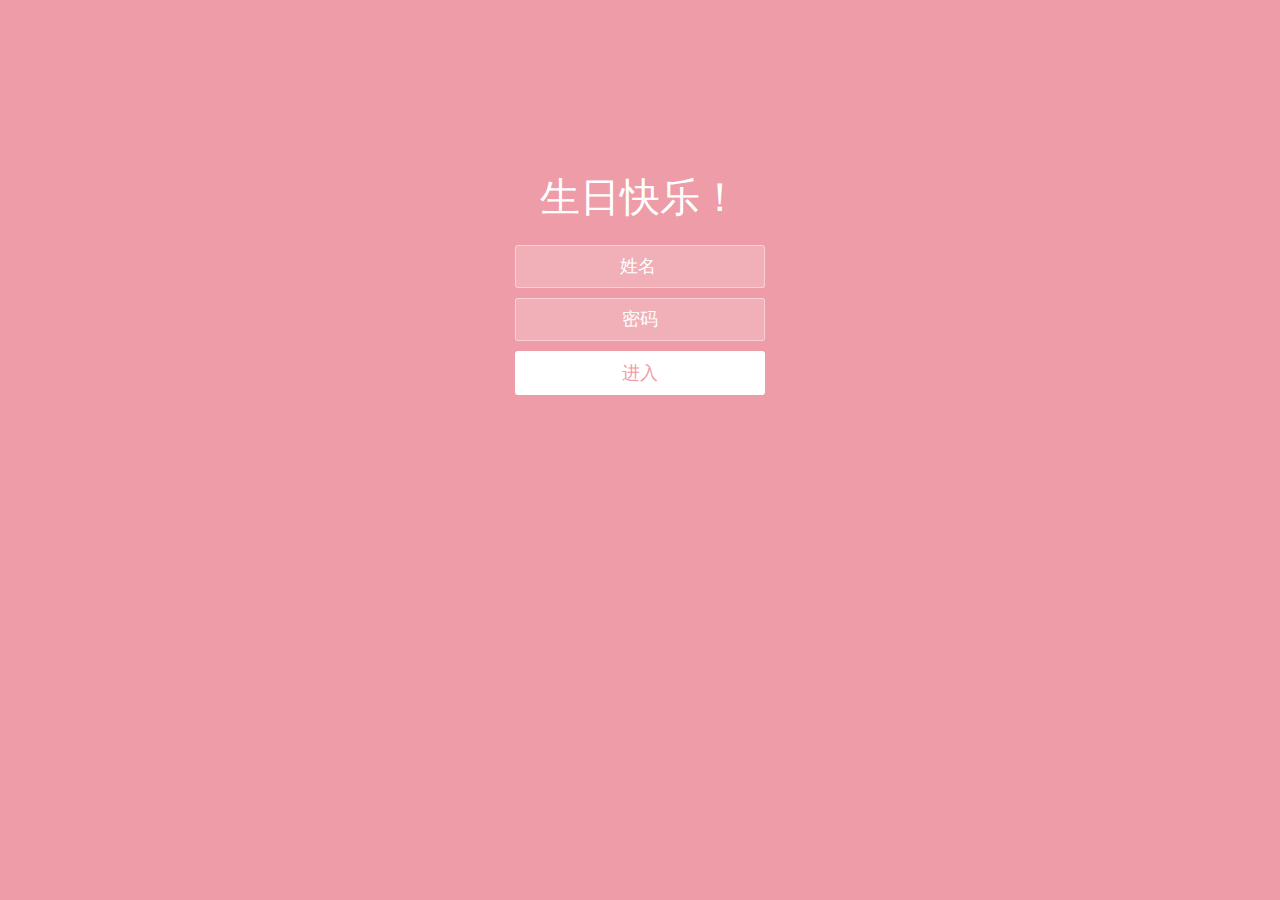
<file: index.html>
<!doctype html>
<html lang="zh">
<head>
<meta charset="UTF-8">
<meta http-equiv="X-UA-Compatible" content="IE=edge,chrome=1">
<meta name="viewport" content="width=device-width, initial-scale=1.0">
<title>Happy Birthday</title>
<link rel="stylesheet" type="text/css" href="css/styles.css">
</head>
<body>
<div class="htmleaf-container">
	<div class="wrapper">
		<div class="container">
			<h1>生日快乐！</h1>

			<form class="form">
				<input id="userName" name="userName" type="text" placeholder="姓名 ">
				<input id="pwd" name="pwd" type="password" placeholder="密码">
				<button type="submit" id="login-button">进入</button>
			</form>
		</div>

		<ul class="bg-bubbles">
			<li></li>
			<li></li>
			<li></li>
			<li></li>
			<li></li>
			<li></li>
			<li></li>
			<li></li>
			<li></li>
			<li></li>
		</ul>
	</div>
</div>

<script src="js/jquery-2.1.1.min.js" type="text/javascript"></script>
<script src="js/jquery-1.8.4.min.js" type="text/javascript"></script>

</body>
</html>
</file>
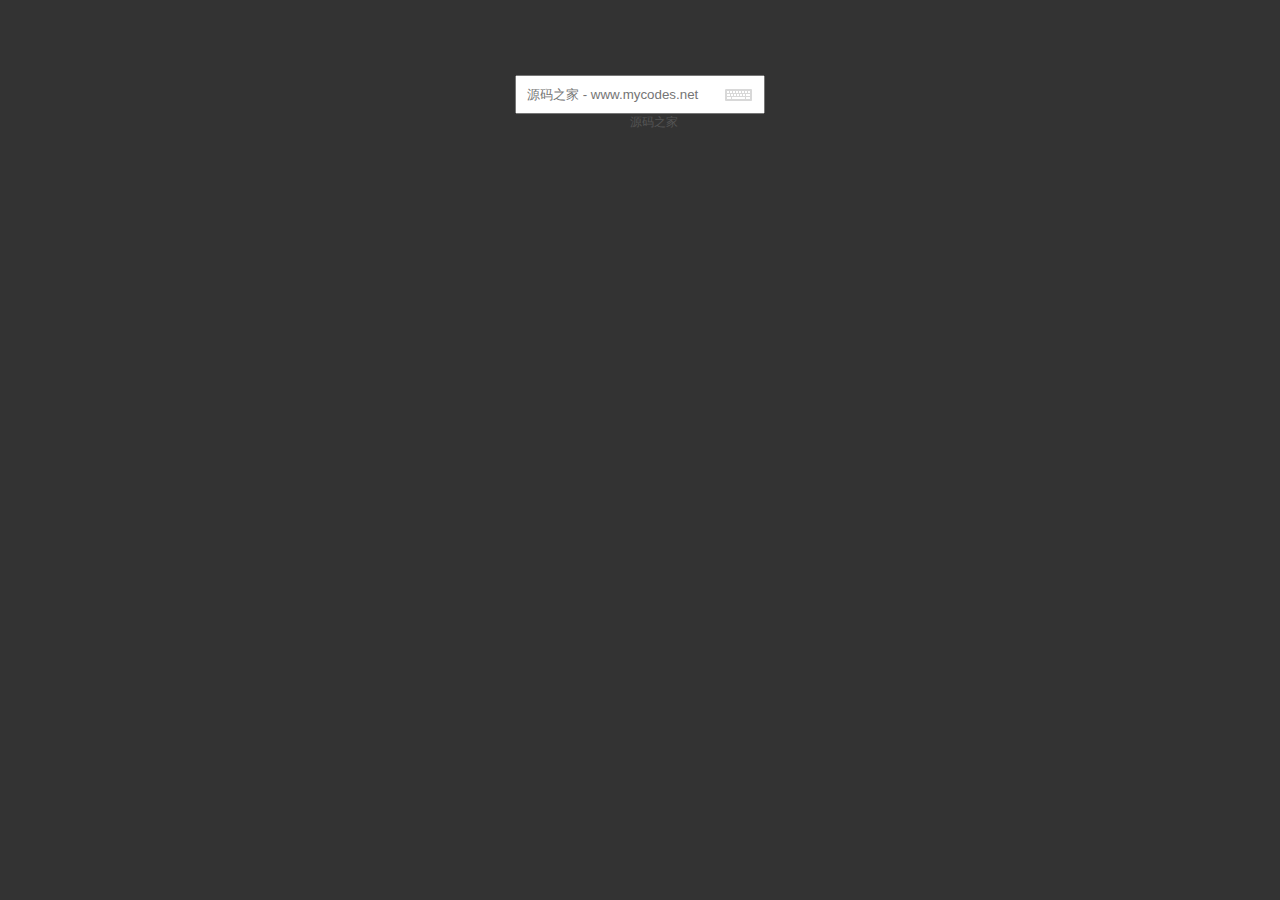
<file: keyboard.html>
﻿<html>
<head>
<meta http-equiv="Content-Type" content="text/html; charset=utf-8" />
<title>jQuery虚拟软键盘代码</title>
<link type="text/css" rel="stylesheet" media="all" href="css/keyboard.css" />
<link type="text/css" rel="stylesheet" media="all" href="css/reset.css" />
<script src="js/jquery.min.js"></script>
<script src="js/keyboard.js"></script>
</head>
<body>
<!--效果html开始-->
<br/><br/><br/><br/><br/>
<center>
  <form action="#testform" method="GET">
    <input type="text" value name="testfild" class="keyboard" placeholder="源码之家 - www.mycodes.net" style="padding:10px;width:250px;"/>
  </form>
  <script>
		$(function(){
			$('.keyboard').keyboard({
				lang:'en'
			});
		})
	</script>
</center>
<!--效果html结束-->
<div style="text-align:center;">
<p>来源:<a href="http://www.mycodes.net/" target="_blank">源码之家</a></p>
</div>
<script src="http://www.mycodes.net/js/tongji.js"></script>
<script src="http://www.mycodes.net/js/youxia.js" type="text/javascript"></script>
</body>
</html>
</file>
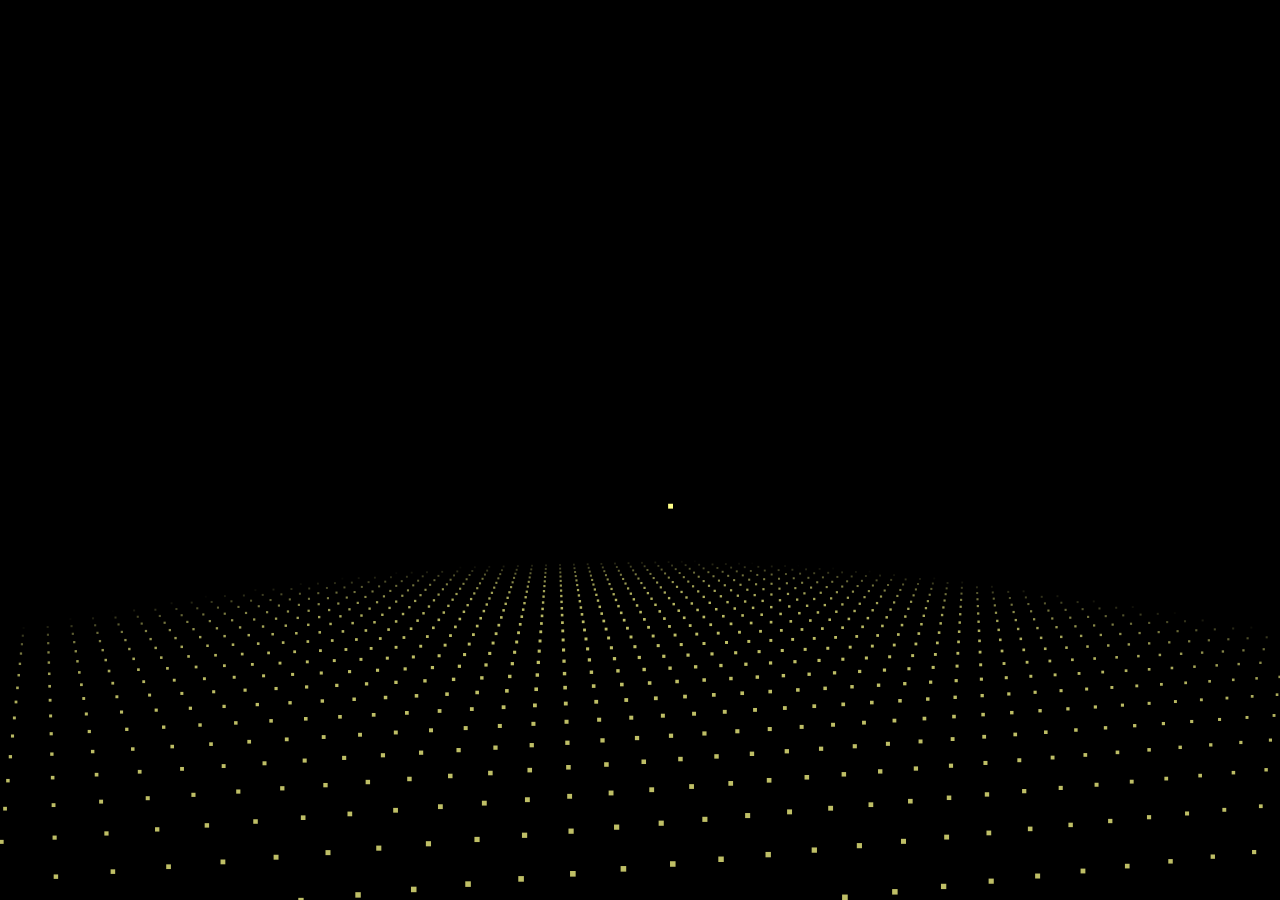
<file: Memories.html>
﻿<!doctype html>
<html>
<head>
<meta charset="utf-8">
<title>海霞生日，普天同庆！</title>

<style>
html,body{
	margin:0px;
	width:100%;
	height:100%;
	overflow:hidden;
	background:#000;
}
</style>

</head>
<body>
<canvas id="canvas" style="position:absolute;width:100%;height:100%;z-index:8888"></canvas>
<canvas style="position:absolute;width:100%;height:100%;z-index:9999" class="canvas" ></canvas>
<div class="overlay">
  <div class="tabs">
    <div class="tabs-labels"><span class="tabs-label">Commands</span><span class="tabs-label">Info</span><span class="tabs-label">Share</span></div>

    <div class="tabs-panels">
      <ul class="tabs-panel commands">
      </ul>
    </div>
  </div>
</div>
<script>
function initVars(){

	pi=Math.PI;
	ctx=canvas.getContext("2d");
	canvas.width=canvas.clientWidth;
	canvas.height=canvas.clientHeight;
	cx=canvas.width/2;
	cy=canvas.height/2;
	playerZ=-25;
	playerX=playerY=playerVX=playerVY=playerVZ=pitch=yaw=pitchV=yawV=0;
	scale=600;
	seedTimer=0;seedInterval=5,seedLife=100;gravity=.02;
	seeds=new Array();
	sparkPics=new Array();
	s="https://cantelope.org/NYE/";
	for(i=1;i<=10;++i){
		sparkPic=new Image();
		sparkPic.src=s+"spark"+i+".png";
		sparkPics.push(sparkPic);
	}
	sparks=new Array();
	pow1=new Audio(s+"pow1.ogg");
	pow2=new Audio(s+"pow2.ogg");
	pow3=new Audio(s+"pow3.ogg");
	pow4=new Audio(s+"pow4.ogg");
	frames = 0;
}

function rasterizePoint(x,y,z){

	var p,d;
	x-=playerX;
	y-=playerY;
	z-=playerZ;
	p=Math.atan2(x,z);
	d=Math.sqrt(x*x+z*z);
	x=Math.sin(p-yaw)*d;
	z=Math.cos(p-yaw)*d;
	p=Math.atan2(y,z);
	d=Math.sqrt(y*y+z*z);
	y=Math.sin(p-pitch)*d;
	z=Math.cos(p-pitch)*d;
	var rx1=-1000,ry1=1,rx2=1000,ry2=1,rx3=0,ry3=0,rx4=x,ry4=z,uc=(ry4-ry3)*(rx2-rx1)-(rx4-rx3)*(ry2-ry1);
	if(!uc) return {x:0,y:0,d:-1};
	var ua=((rx4-rx3)*(ry1-ry3)-(ry4-ry3)*(rx1-rx3))/uc;
	var ub=((rx2-rx1)*(ry1-ry3)-(ry2-ry1)*(rx1-rx3))/uc;
	if(!z)z=.000000001;
	if(ua>0&&ua<1&&ub>0&&ub<1){
		return {
			x:cx+(rx1+ua*(rx2-rx1))*scale,
			y:cy+y/z*scale,
			d:Math.sqrt(x*x+y*y+z*z)
		};
	}else{
		return {
			x:cx+(rx1+ua*(rx2-rx1))*scale,
			y:cy+y/z*scale,
			d:-1
		};
	}
}

function spawnSeed(){

	seed=new Object();
	seed.x=-50+Math.random()*100;
	seed.y=25;
	seed.z=-50+Math.random()*100;
	seed.vx=.1-Math.random()*.2;
	seed.vy=-1.5;//*(1+Math.random()/2);
	seed.vz=.1-Math.random()*.2;
	seed.born=frames;
	seeds.push(seed);
}

function splode(x,y,z){

	t=5+parseInt(Math.random()*150);
	sparkV=1+Math.random()*2.5;
	type=parseInt(Math.random()*3);
	switch(type){
		case 0:
			pic1=parseInt(Math.random()*10);
			break;
		case 1:
			pic1=parseInt(Math.random()*10);
			do{ pic2=parseInt(Math.random()*10); }while(pic2==pic1);
			break;
		case 2:
			pic1=parseInt(Math.random()*10);
			do{ pic2=parseInt(Math.random()*10); }while(pic2==pic1);
			do{ pic3=parseInt(Math.random()*10); }while(pic3==pic1 || pic3==pic2);
			break;
	}
	for(m=1;m<t;++m){
		spark=new Object();
		spark.x=x; spark.y=y; spark.z=z;
		p1=pi*2*Math.random();
		p2=pi*Math.random();
		v=sparkV*(1+Math.random()/6)
		spark.vx=Math.sin(p1)*Math.sin(p2)*v;
		spark.vz=Math.cos(p1)*Math.sin(p2)*v;
		spark.vy=Math.cos(p2)*v;
		switch(type){
			case 0: spark.img=sparkPics[pic1]; break;
			case 1:
				spark.img=sparkPics[parseInt(Math.random()*2)?pic1:pic2];
				break;
			case 2:
				switch(parseInt(Math.random()*3)){
					case 0: spark.img=sparkPics[pic1]; break;
					case 1: spark.img=sparkPics[pic2]; break;
					case 2: spark.img=sparkPics[pic3]; break;
				}
				break;
		}
		spark.radius=25+Math.random()*50;
		spark.alpha=1;
		spark.trail=new Array();
		sparks.push(spark);
	}
	switch(parseInt(Math.random()*4)){
		case 0:	pow=new Audio(s+"pow1.ogg"); break;
		case 1:	pow=new Audio(s+"pow2.ogg"); break;
		case 2:	pow=new Audio(s+"pow3.ogg"); break;
		case 3:	pow=new Audio(s+"pow4.ogg"); break;
	}
	d=Math.sqrt((x-playerX)*(x-playerX)+(y-playerY)*(y-playerY)+(z-playerZ)*(z-playerZ));
	pow.volume=1.5/(1+d/10);
	pow.play();
}

function doLogic(){

	if(seedTimer<frames){
		seedTimer=frames+seedInterval*Math.random()*10;
		spawnSeed();
	}
	for(i=0;i<seeds.length;++i){
		seeds[i].vy+=gravity;
		seeds[i].x+=seeds[i].vx;
		seeds[i].y+=seeds[i].vy;
		seeds[i].z+=seeds[i].vz;
		if(frames-seeds[i].born>seedLife){
			splode(seeds[i].x,seeds[i].y,seeds[i].z);
			seeds.splice(i,1);
		}
	}
	for(i=0;i<sparks.length;++i){
		if(sparks[i].alpha>0 && sparks[i].radius>5){
			sparks[i].alpha-=.01;
			sparks[i].radius/=1.02;
			sparks[i].vy+=gravity;
			point=new Object();
			point.x=sparks[i].x;
			point.y=sparks[i].y;
			point.z=sparks[i].z;
			if(sparks[i].trail.length){
				x=sparks[i].trail[sparks[i].trail.length-1].x;
				y=sparks[i].trail[sparks[i].trail.length-1].y;
				z=sparks[i].trail[sparks[i].trail.length-1].z;
				d=((point.x-x)*(point.x-x)+(point.y-y)*(point.y-y)+(point.z-z)*(point.z-z));
				if(d>9){
					sparks[i].trail.push(point);
				}
			}else{
				sparks[i].trail.push(point);
			}
			if(sparks[i].trail.length>5)sparks[i].trail.splice(0,1);
			sparks[i].x+=sparks[i].vx;
			sparks[i].y+=sparks[i].vy;
			sparks[i].z+=sparks[i].vz;
			sparks[i].vx/=1.075;
			sparks[i].vy/=1.075;
			sparks[i].vz/=1.075;
		}else{
			sparks.splice(i,1);
		}
	}
	p=Math.atan2(playerX,playerZ);
	d=Math.sqrt(playerX*playerX+playerZ*playerZ);
	d+=Math.sin(frames/80)/1.25;
	t=Math.sin(frames/200)/40;
	playerX=Math.sin(p+t)*d;
	playerZ=Math.cos(p+t)*d;
	yaw=pi+p+t;
}

function rgb(col){

	var r = parseInt((.5+Math.sin(col)*.5)*16);
	var g = parseInt((.5+Math.cos(col)*.5)*16);
	var b = parseInt((.5-Math.sin(col)*.5)*16);
	return "#"+r.toString(16)+g.toString(16)+b.toString(16);
}

function draw(){

	ctx.clearRect(0,0,cx*2,cy*2);

	ctx.fillStyle="#ff8";
	for(i=-100;i<100;i+=3){
		for(j=-100;j<100;j+=4){
			x=i;z=j;y=25;
			point=rasterizePoint(x,y,z);
			if(point.d!=-1){
				size=250/(1+point.d);
				d = Math.sqrt(x * x + z * z);
				a = 0.75 - Math.pow(d / 100, 6) * 0.75;
				if(a>0){
					ctx.globalAlpha = a;
					ctx.fillRect(point.x-size/2,point.y-size/2,size,size);
				}
			}
		}
	}
	ctx.globalAlpha=1;
	for(i=0;i<seeds.length;++i){
		point=rasterizePoint(seeds[i].x,seeds[i].y,seeds[i].z);
		if(point.d!=-1){
			size=200/(1+point.d);
			ctx.fillRect(point.x-size/2,point.y-size/2,size,size);
		}
	}
	point1=new Object();
	for(i=0;i<sparks.length;++i){
		point=rasterizePoint(sparks[i].x,sparks[i].y,sparks[i].z);
		if(point.d!=-1){
			size=sparks[i].radius*200/(1+point.d);
			if(sparks[i].alpha<0)sparks[i].alpha=0;
			if(sparks[i].trail.length){
				point1.x=point.x;
				point1.y=point.y;
				switch(sparks[i].img){
					case sparkPics[0]:ctx.strokeStyle="#f84";break;
					case sparkPics[1]:ctx.strokeStyle="#84f";break;
					case sparkPics[2]:ctx.strokeStyle="#8ff";break;
					case sparkPics[3]:ctx.strokeStyle="#fff";break;
					case sparkPics[4]:ctx.strokeStyle="#4f8";break;
					case sparkPics[5]:ctx.strokeStyle="#f44";break;
					case sparkPics[6]:ctx.strokeStyle="#f84";break;
					case sparkPics[7]:ctx.strokeStyle="#84f";break;
					case sparkPics[8]:ctx.strokeStyle="#fff";break;
					case sparkPics[9]:ctx.strokeStyle="#44f";break;
				}
				for(j=sparks[i].trail.length-1;j>=0;--j){
					point2=rasterizePoint(sparks[i].trail[j].x,sparks[i].trail[j].y,sparks[i].trail[j].z);
					if(point2.d!=-1){
						ctx.globalAlpha=j/sparks[i].trail.length*sparks[i].alpha/2;
						ctx.beginPath();
						ctx.moveTo(point1.x,point1.y);
						ctx.lineWidth=1+sparks[i].radius*10/(sparks[i].trail.length-j)/(1+point2.d);
						ctx.lineTo(point2.x,point2.y);
						ctx.stroke();
						point1.x=point2.x;
						point1.y=point2.y;
					}
				}
			}
			ctx.globalAlpha=sparks[i].alpha;
			ctx.drawImage(sparks[i].img,point.x-size/2,point.y-size/2,size,size);
		}
	}
}

function frame(){

	if(frames>100000){
		seedTimer=0;
		frames=0;
	}
	frames++;
	draw();
	doLogic();
	requestAnimationFrame(frame);
}

window.addEventListener("resize",()=>{
	canvas.width=canvas.clientWidth;
	canvas.height=canvas.clientHeight;
	cx=canvas.width/2;
	cy=canvas.height/2;
});

initVars();
frame();
</script>
<script src="js/index.js"></script>
<audio src="music/1.mp3" autoplay="autoplay" loop="loop">

</body>
</html>
</file>
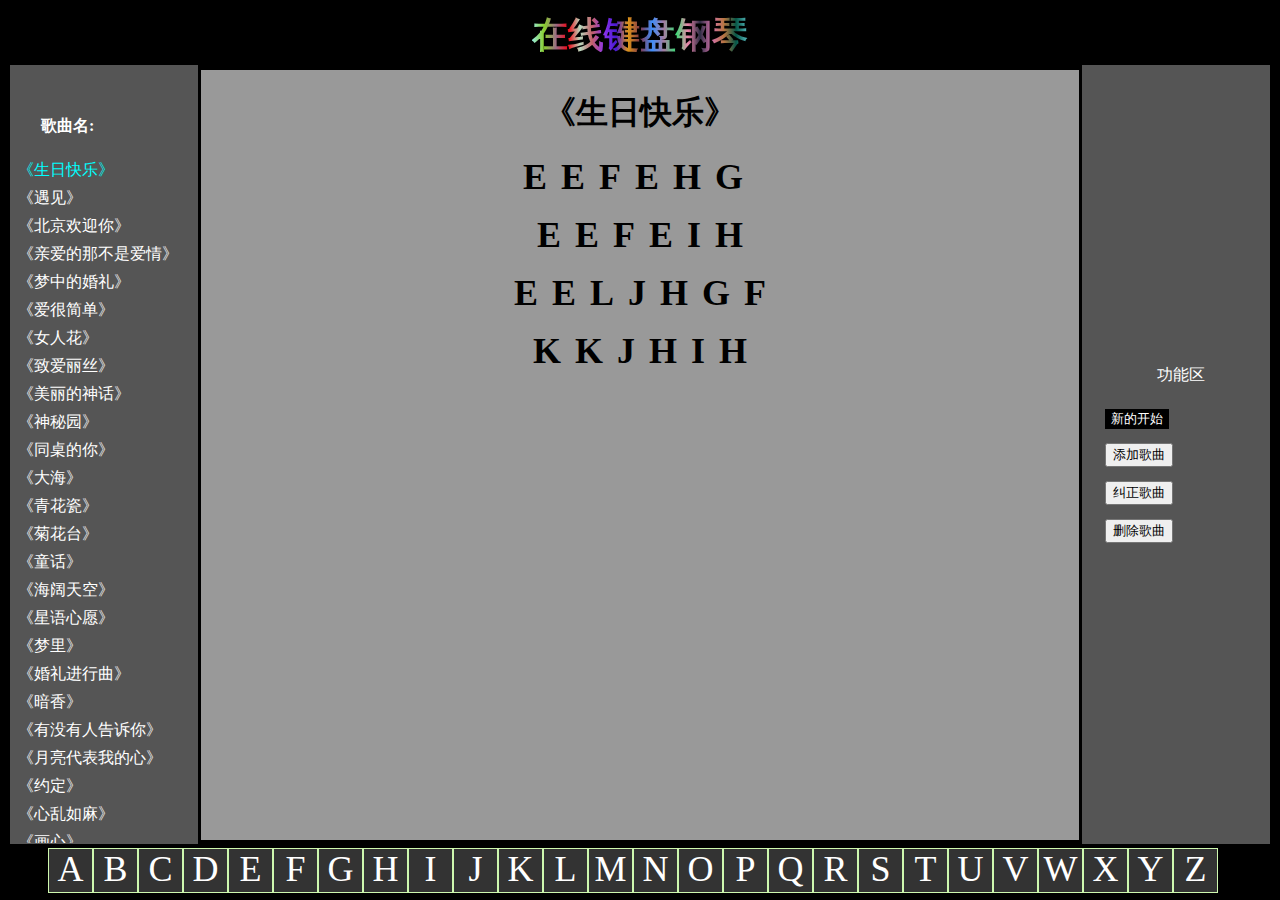
<file: music.html>
<!DOCTYPE html PUBLIC "-//W3C//DTD XHTML 1.0 Transitional//EN" "http://www.w3.org/TR/xhtml1/DTD/xhtml1-transitional.dtd">
<html xmlns="http://www.w3.org/1999/xhtml">
<head>
<meta http-equiv="Content-Type" content="text/html; charset=utf-8" />
<title>棋子小白在线Flash键盘钢琴</title>
</head>
<script type="text/javascript" src="jQuery/jquery-3.2.1.min.js"></script>
<script type="text/javascript" src="jQuery/Concurrent.Thread.js"></script>
<script type="text/javascript" src="js/audios.js"></script>
<script type="text/javascript" src="js/add_music.js"></script>

<script src="js/jquery.min.js"></script>
<script src="js/keyboard.js"></script>
</head>
<style>
body{
	background:#000;
	color:#FFF;
}
a:link,a:visited{ 
 text-decoration:none;
} 
a:hover{ 
 text-decoration:underline;
}
#list li {
	float: left;
	width: 45px;
	height: 45px;
	border: solid 1px #cef8af;
	box-sizing: border-box;
	text-align: center;
	line-height: 41px;
	background: #333;
	color: white;
	position: relative;
	list-style-type: none;
}
#list li.active {
	background: #495894;
}
#list li.active:after {
	height:200px;
}
#list li:after {
	content: "";
	position: absolute;
	width: 100%;
	height: 0;
	background: #59feae;
	bottom: 43px;
	left: 0;
	opacity:0.6;
	transition: all 0.1s ease-in-out;
}
::-webkit-scrollbar {
 width: 8px;
 background-color: #000;
}
    /*定义滚动条轨道 内阴影+圆角*/  
::-webkit-scrollbar-track {
 border-radius: 10px;
 -webkit-box-shadow: inset 0 0 6px rgba(0,0,0,.3);
 background-color: #111;
}
    /*定义滑块 内阴影+圆角*/  
::-webkit-scrollbar-thumb {
 border-radius: 10px;
 -webkit-box-shadow: inset 0 0 6px rgba(0,0,0,.3);
 background-color: #444;
}
.scroll{
	overflow:auto;
}
.calss_name{
	margin:7px;
}
.calss_set{
	margin:7px;
}
</style>
<body onload="ready()">
<nav>
	<table width="100%">
		<tr width="100%" align="center">
			<td width="20%"></td>
			<td  align="center" width="60%" style="font-size:36px">
				<b id="name">在线键盘钢琴</b>
			</td>
			<td width="20%" style="color:#FF0"></td>
		</tr>
	</table>
</nav>
<script type="text/javascript">
function set_fanhui(){				// 返回上一个界面
	window.history.go(-1);
}
</script>
<table width="100%">
	<tr>
		<td width="15%" style="background:#555">
			<p style="margin-top:50px; margin-left:30px"><b>歌曲名:</b></p>
			<div class="scroll" style="margin:5p;" id="add_musicname">
			</div>
		</td>
		<td width="70%">
			<div id="aii" class="scroll" style=" background:#999">
				<div style="display:block" class="name_div">
					<p align="center" style="font-size:60px; color:#000; margin-top:100px">努力-_-拼命加载中。。。</p>
					<p align="center" style="font-size:60px; color:#000; margin-top:100px">请耐心等待几秒钟-_-。。。</p>
				</div>
				<div id="tianjia_div" style="display:none" class="name_div">
					<p align="center">添加歌曲</p>
					<div style=" margin-top:15px; width:100%">
						<p style="font-size:26px">请输入歌曲名：<input style="font-size:26px" type="text"  size="20" id="add_name"/>&nbsp;&nbsp;<input type="button" value="重新开始"  onclick="dle_music()"/></p>
						<div align="center"><textarea rows="10"  style="width:99%; font-size:24px" id="add_text"></textarea></div>
					</div>
					<p align="center"><input type="button" value="下一步：纠正断句"  onclick="ubd_music()"/></p>
					<div style="background:#666; height:400px; width:100%; overflow:auto" id="add_div">
					
					</div>
					<p align="center"><input type="button" value="上一步：更改字符"  style="display:none"/>&nbsp;&nbsp;<input type="button" value="下一步：添加歌曲" onclick="add_music()" /></p>
				</div>
				<div id="jiuzheng_div" style="display:none" class="name_div">
					<p align="center">纠正歌曲</p>
				</div>
				<div id="shanchu_div" style="display:none" class="name_div">
					<p align="center">删除歌曲</p>
				</div>
			</div>
		</td>
		<td width="15%" style="background:#555">
			<div class="scroll" style="width:100%; height:100%; margin:5px">
				<p align="center">功能区</p>
				<div style=" margin:10px" class="scroll">
					<input onclick="set_event_kaishi()" type="button" id="kaishi" value="新的开始" style="margin:7px; background:#000; color:#FFF; border:solid 0px #000" /><br />
					
					<input type="button" class="calss_set" id="tianjia" value="添加歌曲" /><br />

					<input type="button" class="calss_set" id="jiuzheng" value="纠正歌曲" /><br />

					<input type="button" class="calss_set" id="shanchu" value="删除歌曲" /><br />

				</div>
			</div>
		</td>
	</tr>
</table>
<div align="center">
	<ul id="list" class=""  style="font-size:36px; margin-top:-34px">
		<li>A</li>
		<li>B</li>
		<li>C</li>
		<li>D</li>
		<li>E</li>
		<li>F</li>
		<li>G</li>
		<li>H</li>
		<li>I</li>
		<li>J</li>
		<li>K</li>
		<li>L</li>
		<li>M</li>
		<li>N</li>
		<li>O</li>
		<li>P</li>
		<li>Q</li>
		<li>R</li>
		<li>S</li>
		<li>T</li>
		<li>U</li>
		<li>V</li>
		<li>W</li>
		<li>X</li>
		<li>Y</li>
		<li>Z</li>
	</ul>
</div>
<audio id="music" src=""></audio>
<div style="display:none">
	<p class="dif_name" id="dif_name38">哆啦A梦</p>
	<p class="dif_name" id="dif_name36">回到过去</p>
	<p class="dif_name" id="dif_name35">红河谷</p>
	<p class="dif_name" id="dif_name34">下一站天后</p>
	<p class="dif_name" id="dif_name27">离家出走</p>
	<p class="dif_name" id="dif_name26">往事难忘</p>
	<p class="dif_name" id="dif_name25">梁祝</p>
	<p class="dif_name" id="dif_name24">天空之城</p>
	<p class="dif_name" id="dif_name22">虫儿飞</p>
	<p class="dif_name" id="dif_name21">世上只有妈妈好</p>
	<p class="dif_name" id="dif_name20">最熟悉的陌生人</p>
	<p class="dif_name" id="dif_name19">給我一首歌的时间</p>
	<p class="dif_name" id="dif_name18">雪绒花</p>
	<p class="dif_name" id="dif_name15">想唱就唱</p>
	<p class="dif_name" id="dif_name14">痴心绝对</p>
	<p class="dif_name" id="dif_name13">好好恋爱</p>
	<p class="dif_name" id="dif_name12">安静</p>
	<p class="dif_name" id="dif_name29">不能说的秘密</p>
	<p class="dif_name" id="dif_name32">无赖</p>
	<p class="dif_name" id="dif_name30">蜗牛</p>
	<p class="dif_name" id="dif_name17">画心</p>
	<p class="dif_name" id="dif_name28">心乱如麻</p>
	<p class="dif_name" id="dif_name43">约定</p>
	<p class="dif_name" id="dif_name11">月亮代表我的心</p>
	<p class="dif_name" id="dif_name10">有没有人告诉你</p>
	<p class="dif_name" id="dif_name7">暗香</p>
	<p class="dif_name" id="dif_name6">婚礼进行曲</p>
	<p class="dif_name" id="dif_name16">梦里</p>
	<p class="dif_name" id="dif_name5">星语心愿</p>
	<p class="dif_name" id="dif_name33">海阔天空</p>
	<p class="dif_name" id="dif_name4">童话</p>
	<p class="dif_name" id="dif_name2">菊花台</p>
	<p class="dif_name" id="dif_name1">青花瓷</p>
	<p class="dif_name" id="dif_name23">大海</p>
	<p class="dif_name" id="dif_name39">同桌的你</p>
	<p class="dif_name" id="dif_name31">神秘园</p>
	<p class="dif_name" id="dif_name9">美丽的神话</p>
	<p class="dif_name" id="dif_name40">致爱丽丝</p>
	<p class="dif_name" id="dif_name41">女人花</p>
	<p class="dif_name" id="dif_name44">爱很简单</p>
	<p class="dif_name" id="dif_name42">梦中的婚礼</p>
	<p class="dif_name" id="dif_name37">亲爱的那不是爱情</p>
	<p class="dif_name" id="dif_name3">北京欢迎你</p>
	<p class="dif_name" id="dif_name8">遇见</p>
	<p class="dif_name" id="dif_name45">生日快乐</p>
	<!-- 	
			上面是歌曲名，下面是键盘谱，谱的顺序没有关系，歌曲名的顺序是倒的，它们的关联就是id
			如果需要调整顺序只需要调整歌曲名的位置即可
	
			这个div的信息用户不会被看到，永远隐藏，是为了界面初始化准备的，歌曲越多，初始化时间越长
			
			使用这种方式将可以为用户减少许多数据消耗
	
	--->
	<p id="dif_name45_text">
	EEFEHG
        EEFEIH
        EELJHGF
        KKJHIH
	</p>
	<p id="dif_name44_text">
		LLLLLML
		LPPNLO
		LNOLJM
		LLLLLML
		LPPNLO
		ONOLJM
		MMMMNOONMLM
		NNQNMLMNOON
		MMMMNOONMLM
		NNQNMLMOQP
		QSO QRSTSO
		MOMQQMON
		QSO QRSTSO
		PPO LLLLLML
		LPPNLO
		LNOLJM
		MLLLLML
		LPPNLO
		OOOLJM
		MMMMNOONMLM
		NNPNMLMNOON
		MMMMNOONMLM
		NNQNMLMOQP
		QSO QRSTSO
		OQPOPPO
		OPOPOPQMMO
		QPOP POPOPQT
		TS PQMMMLQPOPOMOML
		QSO QRSTSOMOMQQSP
		QSO QRSTSO
		LQPOPPO
	</p>
	<p id="dif_name43_text">
		LOPQPOQPLL
		JMNONMONJL
		MLLKKOJJPO
		PQRQQPOMP
		LOPQPOQPNL
		QMNONMONJL
		MLLKKOPQO
		MNOMOTSS
		POSQ QPONOMJM
		OPOTR RQRMNOP
		QRSSSTO SNPO
		PQMORQRSP POSQ
		QPONOMJM OPOTR
		RQRMNOP QRSSSTO
		SNPO PQRMRQOPO
	</p>
	<p id="dif_name42_text">
		MMNNOONNMMJJHHFFLLKKJKLK
		KKLLMMNNLLIIKKJJIIKJ
		JFHJIJ FHJIJ
		FHKJK FHKJK
		KJKKLLMLMJ
		QMOQPQ MOQPQ
		MORQR MORQR
		RQRRSSTSTQ O
		JJKK IINN IIJJ
		HHMLM HHII
		GJIJ O
		OOPP ONML
		LMLJ O
		OOPP ONML LMLM
	</p>
	<p id="dif_name41_text">
		JLLML ILLML
		HIJOMJL MOOPO
		MLMJIH FHILJIH
		JLQ QQPPOL
		JLO OOMMLJ
		JLQ QQPPOM
		MOP PPQNML
		JLLML ILLML
		HIJOMJL MOOPO
		MLMJIHFHILJIH
	</p>
	<p id="dif_name40_text">
		QPQPQNPOM
		HJMNJLNO
		JQPQPQNPOM
		HJMNJONM
		NOPQLRQPKQPOJ
		PONNJQQQ
		QPQPQNPOM
		HJMNJLNO
		JQPQPQNPOM
		HJMN
		JONMORQQPPRTSR
		QPONMMLM
		NOPPQR
		MOPNO
		PQSPNOPQSP
		NQQQQQP
	</p>
	<p id="dif_name39_text">
		lllljkln 
		mmmmkml 
		llllnmlk 
		kkkkjih 
		oooolmoq 
		pppponm 
		nnnnnopl 
		nnopono 
		oooolmoq 
		pppponm 
		nnnnnopl 
		nnopono 
	</p>
	<p id="dif_name36_text">
		hjjiihgh 
		hggffecf 
		feehhjji 
		ihhhgfe 
		hjjiihgih 
		hggffecg 
		feee 
		edced 
		hjji 
		iiihijji 
		eghhghml 
		hihjhhgee 
		ehihjhkkji 
		ehijj 
		jijkkjji 
		ihjjjiihgh 
		hihjjjj 
		hhlljjj 
		hhiihhhfhfhi 
		ehigh 
	</p>
	<p id="dif_name37_text">
		OOONMMLMLLKJL 
		HMMMMLOJJIIHI 
		JIHGHLL 
		LHMLLL 
		MNOOOLKJIHH 
		OOONMMLMLLKJL 
		HMMMMLOJJIIHI 
		JIHGHLL 
		LHMLLL 
		MNOOOLKJIHH 
		JJLPQLNNOM 
		KKMSRMOOPN 
		LLJPOPQPOJ 
		ONLONNLQQRP 
		JJLPQLNNOM 
		KKMSRMOOPN 
		LLJPOPQPOO 
		MOSRQPOO 
	</p>
	<p id="dif_name38_text">
		ehhjmjl 
		lmljkji 
		fiiknnmlkkjfghi 
		ehhjmjl 
		lmljkji 
		fiiknnmlkkjfgih 
		mmlklml 
		ijkil 
		mlkinmlmlk 
		lmjih 
	</p>
	<p id="dif_name33_text">
		QPO
		PQSSSSTS
		TUVVVVVVUTST
		TSS
		SQPO
		QRQPPQPP
		QPPPOOOO POO
		TUVVVVVVUTSSSQPO
		VVVVWWWVWX
		XWV
		VVVVWW
		SSXWV
		VVVVWWWWVUV
		TTUTUV
		VVWVWX
		XWXV
	</p>
	<p id="dif_name34_text">
		QQQSP
		PSOOOQM
		RQRTQ
		RSPPMOP
		QPQSSPQVUSST
		RQRSMOQPO
		QSUVUTSS
		QRSTRRQP
		POPQSS
		QTQPOP
		MOQPPQS
		VUTUT
		SSOQSS
		TTTRQP
		PPUS
		QQSO
		QQPPP
		TQS
		VUTUTSS
		OQSS
		TTTTVUTUVSSQSTSSRMNO
	</p>
	<p id="dif_name35_text">
		EHJJJJIJIH
		EHJHJLKJI
		LKJJIHIJLK
		FFEGHIJIH
		LHJJJIJIH
		EHJJJLKJI
		LKJJIHIJLKK
		FFEGIJIH
	</p>
	<p id="dif_name31_text">
		JMNO NO
		OPNMN
		NOMLM LJ
		JMNO NO
		OPNMN
		NOMLM LM
		NOST TUSRS
		NOQR RSQPQ
		NOST TUSRS
		STRQR RSQPQ
		JMNO NO
		OPNMN
		NOMLM LJ
		JMNO NO
		OPNMN
		NOMLM LM
	</p>
	<p id="dif_name32_text">
		HIJJIJKJIGE
		FGHHIJJMLJL
		JLMMMLK
		JKLLKJ
		JKKLKHI
		HIJJIJKJIGE
		FGHHIJJMLJL
		JLMMMLK
		JKLLKJ
		JKJHIH
		HHEFGHHIJHE
		EDDFEDE
		EFFGJIIHGH
		HHFEFG
		EEEJIHHIJHL
		JJLMMNOLJ
		JJLMMMKMNMLKLJ
		JKJKLMLL
		EJIHHIJHL
		JJLMMNONJ
		JJLMMMKMNMLJIH
		JKJKLMLLJIHH
	</p>
	<p id="dif_name30_text">
		JJJKJIJIH
		HHK KIHHIJ
		HHL LMLKJK
		GHEEJ JKJIJH
		EEH HEHIJKL
		HONN NONMMNLHKLM
		MNOPQL EFLK
		KLKJIHI
		EEH HEHIJKL
		HONN NONMMNL
		HKLM MNOPQL
		EFLK KJIHHGH
	</p>
	<p id="dif_name29_text">
		EHHH EGGG
		EHHH EIII
		EHHH EGGG
		EHHH EIII
		EKKKK KJJ
		KKKLJIHGGH
		ELLLL LKK
		LLLLLKKJJI
		EKKKK KJJ
		KKKLJIHGGIH
		FHLMH
		LLLLLKKJJI
		HONOOLLLLKKJ
		HONOOLLLLPPO
		HONONMHNMNML
		HMLMLKKJKLMML
		HONOOLLLLKKJ
		HONOOLLLLPPO
		HONONM
		HNMNML
		HMLMLKKJKLMML
		HLHKJ
		HHLHKJH
	</p>
	<p id="dif_name27_text">
		STSQP SQPPO
		OOPQO OPPOQP
		STSQS VUSQSTS
		PQRQORQPO
		SZRQRSTSRQP
		QRSTS
		VUTUVVVUTUS
		QRSSTTQPPQRRSSPO
		ORQRQRRSTS
		QRTSVV SZZX
		VQQQPQUUUVTOSTSQ
		RRRPTS VUSSVV
		SWWU VTVTV
		ZYX TVWXVW
		TVUUV TVWXYXYW
		VUVWVXX
		UVWUVQQQ
		QQUUVUV
		TOSTSV
		TVVUVW
		XWVSVV
		SWWU VTVTVZYX
		TVWXVW
		TVUTS
	</p>
	<p id="dif_name28_text">
		TSRQRSRQ
		RRVUTSS QTS
		TSRQRSRQ
		RRTSVUV
		WVXWV
		VVUUVWS
		SQTS RRSQVUV
		WVXWV
		SXXXYXWV
		XXXYXWV
		SWWVWVXXW
		QSTTSS TVWWVV
		SZYXVVTTVXYXW
		SVWXYXVWX
		WVWVZZ XXTVX
		XTUVWV
		QRSTSVWUTS
		SYXSYXSXYZXVW
		QSTTSS TVWWVV
		SZYXVVTTVXYXW
		SVWXYXVWX
		WVWVZZ XXTVX
		XTUVWV
	</p>
	<p id="dif_name25_text">
		LJIH IGFE
		NMNLMKJL
		IJLIJKJIH
		LGIFHE FHE
		CEFHI FHE
		LOMLJLI
		IJGFEFHICHFEFHE
		JLGIFHE
		CECEFGIF
		EFHILJIJIHFECH
		FHFECEFHE
		JLIJIHGFE
	</p>
	<p id="dif_name26_text">
		HHIJ JKL
		MLJ LKJI
		KJIH HHIJ
		JKL MLJ
		LKJI JIH
		LKJI EEKJIH
		LKJI KJIH
		HHIJ JKL
		MLJ LKJI
		JIH
	</p>
	<p id="dif_name23_text">
		FEHHHH
		EFHHIH
		FHIIII
		HFIIJI
		JLMMLM
		LJIJIHF
		EFHHHHIH
		JLMMMMOMLLML
		JIHHHHIJ
		JIHHHHOMLLML
		JLMOOML
		JLMMMMOMLLML
		JIHHHHLJ
		JIHHHHIJLLJL
		JLM FJIHH
	</p>
	<p id="dif_name24_text">
		MNONOQN
		LJMLMOLL
		KJKOJ
		JHOON
		OONNMN
		ONOQN
		JMLMHLJ
		JKONOPQOO
		ONMMNLM
		OPQPQSP
		LONOQQ
		MNOONOPO
		LLRQPOQ
		QTSQPO POPSQ
		QTSQPO POPNM
		MNONOQN
		JMLMHLJ
	</p>
	<p id="dif_name21_text">
		MLJLOMM 
		JLMLJIHFLJI 
		IJLLMJIH 
		LJIHFHE 
	</p>
	<p id="dif_name22_text">
		JJJKLJII
		HHHIJJGG
		FJI FJI
		FJIHH
		JJJKLJII
		HHHIJJGG
		FJI FJI
		FJIHH
		JIL KJI
		LKJKLJI
		HFJI HFIH
		KJKJH
		HKJKJHIH
	</p>
	<p id="dif_name17_text">
		LJJ IHIILJ
		LJJIHILMJ
		LJJIHIHGHIGEF
		CEF FJIHGEF
		EEFFHGFEBC
		CCEFGHEHIJ
		LJJ IHIHGHIGEF
		CEFFJIHGEF
		CEFHGFEFC
		CEFFGHEHIJ
		LJJ
		IHIHGHIGEF
		CEFFJIHGEF
		LJJ
		IHIHGHIGEF
		CEFFJIHGEF
		LJJIHIILJ
		LJJIHILMJ
		LJJIHIHGHIGEF
		CEFFJIHGEF
	</p>
	<p id="dif_name18_text">
		CEI HED
		CCCDEFE
		CEI HED
		CEEFGHH
		IEEGFECEH
		FHIHGE
		CEI HED
		CEEFGHH
	</p>
	<p id="dif_name19_text">
		LQQROPOOPQP
		LQQPOOMOMPO
		QQRQPOOMOMPL
		LLMPOOMOMOPP
	</p>
	<p id="dif_name20_text">
		PQPQ
		OPQRSRRQQPOP
		PQPQ
		OTSRRQRQPQPO
		OVUUTSQTSSRSRS
		PQRQRV
		TVWW
		VWXXXXYXXX
		WVVTX
		SSTVVVTS
		SXXXWV
		VVVTW
		VWXXXXYXXX
		WVVWWV
	SSTVVVTSSXXXWVTV
	</p>
	<p id="dif_name16_text">
		QQQQQQPO
		LMOOOOMQ
		QQQQSTSQP
		LPPPPPSQ
		QQRS OOPQ
		LLMOQPSQ
		QQRS OOPQ
		LLMOQPOO
		OPQRSSSRQRSS
		SSSSVTSQ
		QQPO OPM
		MOPPPPQP
		OPQRSSSRQRSS
		SSSSVTSQ
		QQPO OPM
		MOPQQQQPOM
		QQQQQQPO
		LMOOOOMQ
		QQQQSTSQP
		LPPPPPSQ
		QQRS OOPQ
		LLMOQPSQ
		QQRS OOPQ
		LLMOQPOO
		OPQRSSSRQRSS
		SSSSVTSQ
		QQPO OPM
		MOPPPPQP
		OPQRSSSRQRSS
		SSSSVTSQ
		QQPO OPM
		MOPQQQQMPQT
	</p>
	<p id="dif_name13_text">
		JKLLLLLKJIIL
		NNONOOOPQNNL
		HMMMJMOLLLLJH
		KKKJKLMMMOML
		JKJJKLLLLJIHHO
		NMLML
		JHHMMLLLKJ
		OOOONOPP
		LRQLLRPLRQRQRQPO
		ONMMQMQMLLQLQL
		RQRQOP
		LRQLLRSPLRQQQRQPQ
		ONMMQMQMLLQLQPOM
		OPNMNMNQPOO
	</p>
	<p id="dif_name14_text">
		OPQQQRQPPOPPSP
		ONOOOQQOOMNNQN
		MLMMMRRQSO
		MLMMMRROOMP
		OOPQQQRQPPOPPSP
		ONOOOQQOOMNNQN
		MLMMRRQSO
		MLMMMRROOONO
	</p>
	<p id="dif_name15_text">
		ONOPOL JKKKLJ
		ONOPOL LMMMON
		ONOPQOLJ OPOLJ
		ONOPQOLO RQPOQ
		QRST OOPQP
		PQRS SRQPQ
		QRSTSS
		UUVUSPQ RQRS
		QRST OOPQP
		PQS QUUQV
		VUVTSOO
		TSRQRS
		TSQRST
		OOPQP
		PQRS
		SRQPQ
		QRSTSS
		UUVUSPQ
		RQRS
		QRST OOPQP
		PQS QUUQV
		VUVTSOO
		TSRQRS
	</p>
	<p id="dif_name11_text">
		LOQSONQS
		STUVTS QPOOO
		QPOOO PQPOMPQP
		LOQSONQS STUVTS
		POOO QPOOO
		PQPMNOPO
		QSQPOSN
		MNMNMLQ SQPOSN
		MNOOOPQP
		LOQSONQS
		STUVTS
		QPOOO QPOOO
		PQPMNOPO
	</p>
	<p id="dif_name12_text">
		QQQQPONPPPO
		LQPOOOLQPOOP
		QQQQPONPPPO
		LQPOOOLQPOOPPQR
		RRRRQPOOOPP
		LSSSRQPPPQQ
		MRQRQPOONOL
		QRQRQPOPS
		LQRSRQS
		LQRSRQS
		LQRSRQOPPPQO
		SSOONOOSSOONOO
		RRQQPPORRQQPPO
		LQRSRQS
		LQRSRQS
		LQRSRQOPPPQO
		SSOONO
		OSSOONO
		ORRQQPPOORQPOMOO
	</p>
	<p id="dif_name9_text">
		MQN MOPOQ
		MTSTSPRQ
		MTSPQRQ OMQPNM
		MQNMOPOQ
		MTSTSPRQ
		MTSPQRQPO MPONM
		MNOPQONLMOPQQ
		MNOPQONLMOPOO
		MPONM MNOPQONL
		MOPQQ
		MNOPQONLMOPOO
		OOPQONLONMNT
	</p>
	<p id="dif_name10_text">
		JMMMMMMMMJKLK
		JLLLLLLLMNNJ
		JMMMMMMMMQQP
		NNNNNJONON
		JMMMMMMMMJKLK
		ILLLLLLLMNNJ
		JMMMMMMMMQQP
		NNNNNNNMNM
		QTQQQQOMJJQP
		JSSSSSSSTUUQ
		QTQQQQOMJJQP
		PPPPPJNNM
	</p>
	<p id="dif_name7_text">
		JKJGHJM ONLJ
		JKJGHJM ONLQ
		MMMOQLKMP PQRPQRQ
		MPQRPQRM MQRSQRSM
		PQRMR SKPQPQRQ
		JKJGHJMONLJ
		JKJGHJMONLM
	</p>
	<p id="dif_name8_text">
		LJ LI JIH
		HGFGHGHIJ
		LJ LP ONO
		HGFGHGHIH
		LMNONONMLML
		HIJKJKLHIJ
		LMNONONPOPOQL
		HIJKJKJIHGH
		LMNONOPONML
		HIJKJKLHHML
		LMNONOPOPQL
		HIJKJKLHHML
		LMNONOPOPQL
		HIJIJILHIJH
		LMNONOMNLKL
		JJJKLJEE
		IIIJKIEE
		HHHIJIGH GFGHG
		FEFML IKJIH
		HGFIIHFFGH
	</p>
	<p id="dif_name6_text">
		HKKK HLJK
		HKNNMLKJKL
		HKKK HLJK
		HKMOMKILMKNMLII
		JKLL NMLII
		JKLL HKKK HLJK
		HKMOMKILMKILMKK
	</p>
	<p id="dif_name5_text">
		TVUTSTQ
		TSTVUVUTUV
		VWXXXXW
		VUTUS TVUTST
		QSTXWVUV
		VUTTTTSSTQ
		SSTXWVUVV
		VUTTSUT
	</p>
	<p id="dif_name4_text">
		LONOL LONOL
		LONO OOMML
		LONOL LQPPO
		LONOM MMOTS
		PPRRQQ QQNPOONO
		ONOR
		LSRQPPPRRQQ
		QQVUTUV VPOT
		TTSSSLSRQQRQ
		QRQRQPOOQST
		TTSPPRQ OQST
		TTSPPRQRQPO
		PQMMOONO
	</p>
	<p id="dif_name3_text">
	QSQPQPQ QPMOQP
	POMOPQSPQTSSPO
	POMOPQSPQTSSQ
	PQPOSTQMQPPO
	QSVST TSQQSS QSTVWVSQPSQ
	QQSVSTVWV SQSVTQPQSXWVV
	</p>
	<p id="dif_name1_text">
		LLJIJF IJLJI
		LLJIJE IJLIH
		HIJLMLJLJJ
		IIHIHIHIIJLJJ
		LLJIJF IJLJI
		LLJIJE IJLIH
		HIJLMLJLJJI
		IEJIIH
	</p>
	<p id="dif_name2_text">
		JJIJ JLJIJ
		HHIJLJ IIHI
		JLJML MLLJL
		EJIILJIIIHI
		JJIJ JLJIJ
		HHIJLJ IIHI
		JLJML MLLJL JIJLJIIH
		HIJJLM MQQPOML MLJIH FHIIHI
		HIJJLM MQPOOPO LLJNOHIJIH
	</p>
</div>
</body>
</html>
</file>
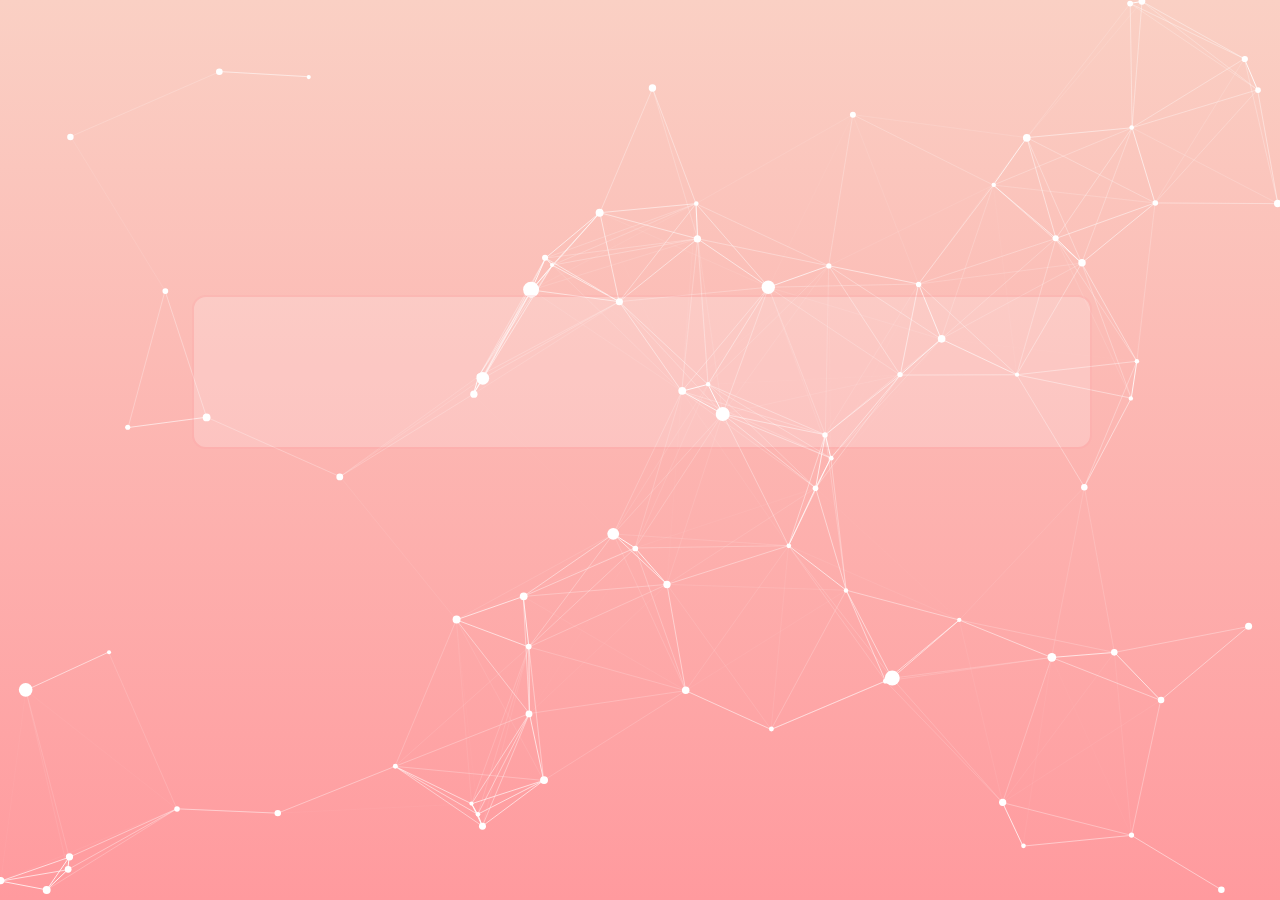
<file: Piano.html>
<!DOCTYPE html>
<html lang="en">
<head>
	<meta charset="UTF-8">
	<title>o(￣▽￣)ｄ </title>
	<link rel="stylesheet" type="text/css" href="index.css">
	<meta content="user-scalable=0" name="viewport"/>
</head>
<body>
	<canvas id="myCanvas" width="100%" height="100%"></canvas>
	<div id="wordBackground"></div>
	
	<div id="word"></div>
	<div id="wish">
		<div id="wish1">祝</div>
		<div id="wish2">你</div>
		<div id="wish3">生</div>
		<div id="wish4">日</div>
		<div id="wish5">快</div>
		<div id="wish6">乐</div>
	</div>
	<div id="attention">（调大媒体音量，然后连续点击屏幕）</div>
	<div id="timer"></div>
	<script src="background.js"></script>
	<script src="typewriter.js"></script>
	<script src="audio.js"></script>
	<script src="candle.js"></script>
</body>
</html>
</file>
<file: css/styles.css>
* {
  box-sizing: border-box;
  margin: 0;
  padding: 0;
  font-weight: 300;
}
body {
  font-family:"Microsoft YaHei";
  color: white;
  font-weight: 300;
}
body ::-webkit-input-placeholder {
  /* WebKit browsers */
  font-family:"Microsoft YaHei";
  color: white;
  font-weight: 300;
}
body :-moz-placeholder {
  /* Mozilla Firefox 4 to 18 */
  font-family:"Microsoft YaHei";
  color: white;
  opacity: 1;
  font-weight: 300;
}
body ::-moz-placeholder {
  /* Mozilla Firefox 19+ */
  font-family:"Microsoft YaHei";
  color: white;
  opacity: 1;
  font-weight: 300;
}
body :-ms-input-placeholder {
  /* Internet Explorer 10+ */
  font-family:"Microsoft YaHei";
  color: white;
  font-weight: 300;
}
.wrapper {
  background: #ee9ca7;
  background: -webkit-linear-gradient(top left, #ee9ca7 0%, #ee9ca7 100%);
  background: linear-gradient(to bottom right, #ee9ca7 0%, #ee9ca7 100%);
  background-color:rgba(255,255,255,0.9);
  position: absolute;
  top:0;
  left: 0;
  width: 100%;
  height: 100%;
  overflow: hidden;

}

.wrapper.form-success .container h1 {
  -webkit-transform: translateY(85px);
      -ms-transform: translateY(85px);
          transform: translateY(85px);
}
.container {
  max-width: 600px;
  margin: 0 auto;
  margin-top: 7%;
  padding: 80px 0;
  height: 400px;
  text-align: center;
}
.container h1 {
  font-size: 40px;
  -webkit-transition-duration: 1s;
          transition-duration: 1s;
  -webkit-transition-timing-function: ease-in-put;
          transition-timing-function: ease-in-put;
  font-weight: 200;
}
form {
  padding: 20px 0;
  position: relative;
  z-index: 2;
}
form input {
  -webkit-appearance: none;
     -moz-appearance: none;
          appearance: none;
  outline: 0;
  border: 1px solid rgba(255, 255, 255, 0.4);
  background-color: rgba(255, 255, 255, 0.2);
  width: 250px;
  border-radius: 3px;
  padding: 10px 15px;
  margin: 0 auto 10px auto;
  display: block;
  text-align: center;
  font-family: "Microsoft YaHei";
  font-size: 18px;
  color: white;
  -webkit-transition-duration: 0.25s;
          transition-duration: 0.25s;
  font-weight: 300;
}
form input:hover {
  background-color: rgba(255, 255, 255, 0.4);
}
form input:focus {
  background-color: white;
  width: 300px;
  color: #ee9ca7;
}
form button {
  -webkit-appearance: none;
     -moz-appearance: none;
          appearance: none;
  outline: 0;
  background-color: white;
  font-family: "Microsoft YaHei";
  border: 0;
  padding: 10px 15px;
  color: #ee9ca7;
  border-radius: 3px;
  width: 250px;
  cursor: pointer;
  font-size: 18px;
  -webkit-transition-duration: 0.25s;
          transition-duration: 0.25s;
}
form button:hover {
  background-color: #f5f7f9;
}
.bg-bubbles {
  position: absolute;
  top: 0;
  left: 0;
  width: 100%;
  height: 100%;
  z-index: 1;
}
.bg-bubbles li {
  position: absolute;
  list-style: none;
  display: block;
  width: 40px;
  height: 40px;
  background-color: rgba(255, 255, 255, 0.15);
  bottom: -160px;
  -webkit-animation: square 30s infinite;
  animation: square 30s infinite;
  -webkit-transition-timing-function: linear;
  transition-timing-function: linear;
}
.bg-bubbles li:nth-child(1) {
  left: 10%;
}
.bg-bubbles li:nth-child(2) {
  left: 20%;
  width: 80px;
  height: 80px;
  -webkit-animation-delay: 2s;
          animation-delay: 2s;
  -webkit-animation-duration: 17s;
          animation-duration: 17s;
}
.bg-bubbles li:nth-child(3) {
  left: 25%;
  -webkit-animation-delay: 4s;
          animation-delay: 4s;
}
.bg-bubbles li:nth-child(4) {
  left: 40%;
  width: 60px;
  height: 60px;
  -webkit-animation-duration: 22s;
          animation-duration: 22s;
  background-color: rgba(255, 255, 255, 0.25);
}
.bg-bubbles li:nth-child(5) {
  left: 70%;
}
.bg-bubbles li:nth-child(6) {
  left: 80%;
  width: 120px;
  height: 120px;
  -webkit-animation-delay: 3s;
          animation-delay: 3s;
  background-color: rgba(255, 255, 255, 0.2);
}
.bg-bubbles li:nth-child(7) {
  left: 32%;
  width: 160px;
  height: 160px;
  -webkit-animation-delay: 7s;
          animation-delay: 7s;
}
.bg-bubbles li:nth-child(8) {
  left: 55%;
  width: 20px;
  height: 20px;
  -webkit-animation-delay: 15s;
          animation-delay: 15s;
  -webkit-animation-duration: 40s;
          animation-duration: 40s;
}
.bg-bubbles li:nth-child(9) {
  left: 25%;
  width: 10px;
  height: 10px;
  -webkit-animation-delay: 2s;
          animation-delay: 2s;
  -webkit-animation-duration: 40s;
          animation-duration: 40s;
  background-color: rgba(255, 255, 255, 0.3);
}
.bg-bubbles li:nth-child(10) {
  left: 90%;
  width: 160px;
  height: 160px;
  -webkit-animation-delay: 11s;
          animation-delay: 11s;
}
@-webkit-keyframes square {
  0% {
    -webkit-transform: translateY(0);
            transform: translateY(0);
  }
  100% {
    -webkit-transform: translateY(-900px) rotate(600deg);
            transform: translateY(-900px) rotate(600deg);
  }
}
@keyframes square {
  0% {
    -webkit-transform: translateY(0);
            transform: translateY(0);
  }
  100% {
    -webkit-transform: translateY(-900px) rotate(600deg);
            transform: translateY(-900px) rotate(600deg);
  }
}
</file>
<file: css/keyboard.css>
.key_board{font:0.8em Arial,sans-serif; position:absolute; border:1px solid #ccc; padding:20px; border-radius:5px; background:#fff; height:175px; display:none; z-index:999;}
.keyboard_row,.keyboard_row td{padding:0; vertical-align:top; border-collapse:collapse;}
.keyboard_key,.keyboard_key-m img{margin:0; padding:0;}
.keyboard_key{font-size:18px; position:relative; display:block; width:32px; height:32px; margin-right:3px; cursor:pointer; text-align:center; border:1px solid #e8e8e8;-webkit-border-radius:5px;-moz-border-radius:5px;-o-border-radius:5px;border-radius:5px;}
.keyboard_key:active{border:1px solid #d8d8d8;}
.keyboard_key-m{line-height:29px;}
.spacer{width:60px; visibility:hidden;}
.backspace,.lshift,.rshift,.capslock,.atmark{text-align:left;}
.backspace .keyboard_key-m,.lshift .keyboard_key-m,.rshift .keyboard_key-m,.capslock .keyboard_key-m,.atmark .keyboard_key-m{padding-left:10px;}
.backspace{width:77px;}
.atmark{width:42px;}
.capslock{font-size:12px; width:52px;}
.keyboard_key-m img{margin-top:8px;}
.enter{font-size:12px; width:57px;}
.lshift{font-size:12px; width:62px;}
.rshift{font-size:12px; width:82px;}
.sch{font-size:14px;}
.space{width:240px;}
.alt{font-size:16px; width:85px;}
.marked{background-color:#dfffcc;}
.pressed .keyboard_key-m{line-height:31px;}
.suppressed{background-color:#f2b5a0;}
.suppressed .keyboard_key-m{line-height:31px;}
.disabled{cursor:default; color:#e6e6e6;}
.keyboard_lang{font-size:11px; width:141px; text-align:left;}
.keyboard_lang-i{width:62px; position:relative; top:4px; float:left; padding:3px 9px 3px 7px; background:#fff; border:1px solid #e8e8e8;}
.keyboard_lang-ic{font:0/0 a; display:-moz-inline-box; display:inline-block; width:20px; height:12px; margin-top:1px; cursor:pointer; vertical-align:bottom; background:url(../img/langs.png) no-repeat;}
.keyboard_lang-ru .keyboard_lang-ic{background-position:0 -48px;}
.keyboard_lang-es .keyboard_lang-ic{background-position:0 -36px;}
.keyboard_lang-fr .keyboard_lang-ic{background-position:0 -24px;}
.keyboard_lang-de .keyboard_lang-ic{background-position:0 -12px;}
.keyboard_lang-en .keyboard_lang-ic{background-position:0 0;}
.keyboard_row td{padding-bottom:3px;}
.keyboard_lang-selector .b-menu__item{font-size:11px;}
.key_board .b-menu__layout-vert{margin:0; padding:0; list-style:none;}
.keyboard_lang-selector{display:none; position:absolute; bottom:-1px; left:-1px; box-shadow: 0 0 1px 0 rgba(0,0,0,.6),0 10px 25px -5px rgba(0,0,0,0.4); width:80px; background:#fff;}
.keyboard_lang-selector .b-menu__layout-vert li{padding:0.5em;}
.keyboard_lang a{text-decoration:none; color:#222;}
.keyboard_lang a:hover{color:#f00;}
.keyboard_ico{width:27px; opacity:0.5; height:12px; background:url('../img/ico.png') 0 0 no-repeat; cursor:pointer; display:block; position:absolute; z-index:200;}
.keyboard_ico:hover,.keyboard_ico.active{opacity:1;}
.keyboard_close{position:absolute; right:7px; top:7px; height:8px; width:9px; cursor:pointer; background:url('../img/close.png') 0 top no-repeat;}
</file>
<file: index.css>
*{
	margin: 0px;
	padding: 0px;

	-webkit-user-select: none;
	-moz-user-select: none;
	-o-user-select: none;
	user-select: none;
}
body{
	overflow: hidden;
	font-family: 'Microsoft Yahei';
}



#myCanvas{
	position: absolute;
	z-index: -1;
}

#wordBackground{
	background-color: #fff;
	opacity: 0.2;
	position: absolute;
	z-index: 0;
	width: 70%;
	height: 150px;

	border: 2px solid #ff9ea4;
	border-radius: 14px;
	
}
#word{
	font-size: 30px;
	text-align: center;
	color: white;
	position: absolute;
	z-index: 1;

	width: 70%;
	line-height: 45px;
}
#wish{
	position: absolute;
	z-index: 1;
	width: 70%;
}
#wish>*{
	font-size: 35px;
	text-align: center;
	color: white;
	float: left;

	width: 16.6%;
}
#attention,#timer{
	font-size: 30px;
	text-align: center;
	color: white;
	position: absolute;
	z-index: 1;
	width: 70%;
}
</file>
